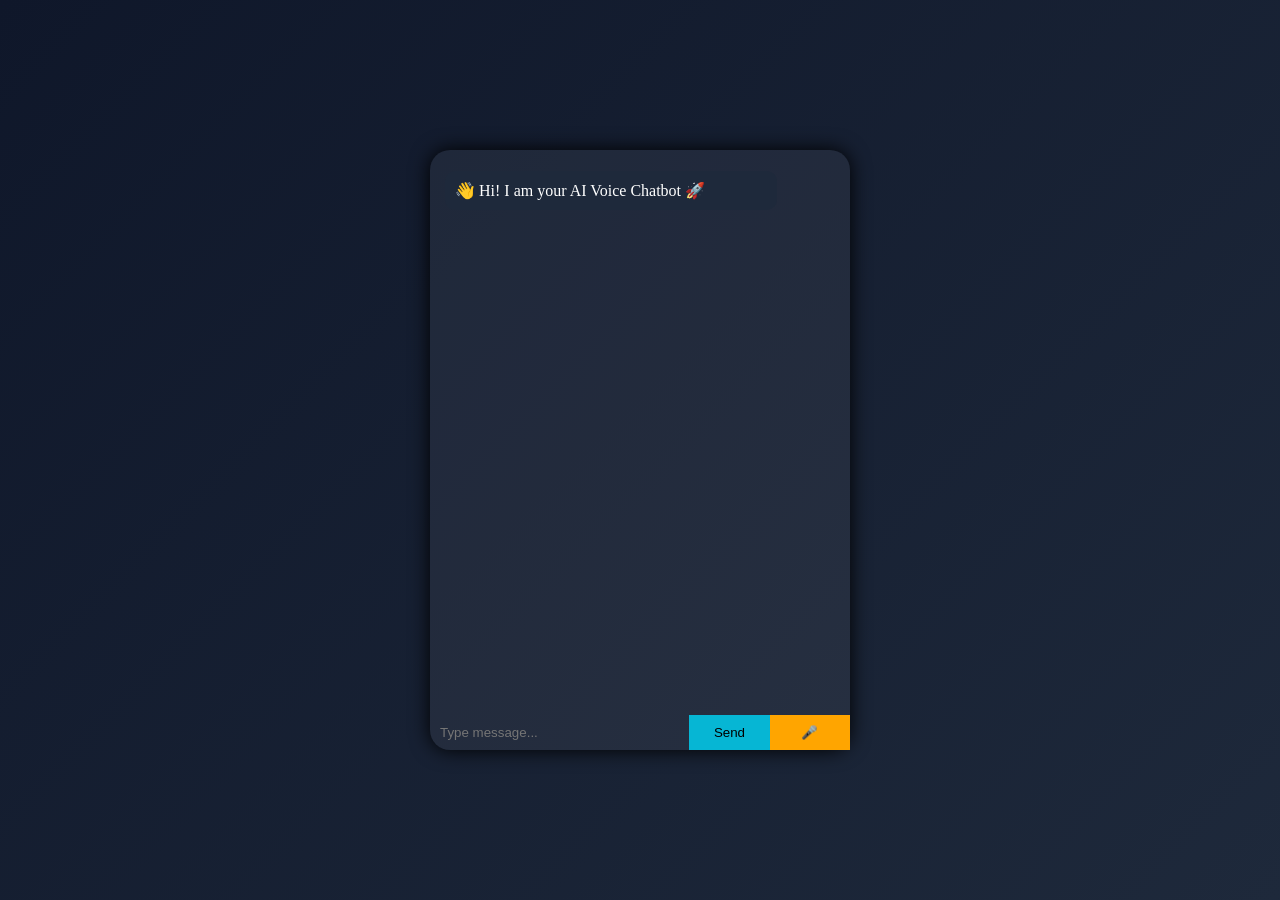
<file: CodeAlpha_Chatbot/templates/index.html>
<!DOCTYPE html>
<html>
<head>
    <title>AI Voice Chatbot</title>

    <style>
        body {
            margin: 0;
            font-family: 'Segoe UI';
            background: linear-gradient(135deg, #0f172a, #1e293b);
            display: flex;
            justify-content: center;
            align-items: center;
            height: 100vh;
            color: white;
        }

        #chatbox {
            width: 420px;
            height: 600px;
            background: rgba(255,255,255,0.05);
            border-radius: 20px;
            display: flex;
            flex-direction: column;
            box-shadow: 0 0 20px black;
        }

        #chat {
            flex: 1;
            padding: 15px;
            overflow-y: auto;
        }

        .msg {
            padding: 10px;
            margin: 6px 0;
            border-radius: 10px;
            max-width: 80%;
        }

        .user {
            background: #22c55e;
            color: black;
            margin-left: auto;
        }

        .bot {
            background: #1e293b;
        }

        #inputArea {
            display: flex;
        }

        input {
            width: 60%;
            padding: 10px;
            border: none;
            outline: none;
            background: transparent;
            color: white;
        }

        button {
            width: 20%;
            border: none;
            cursor: pointer;
        }

        #sendBtn { background: #06b6d4; }
        #micBtn { background: orange; }
    </style>
</head>

<body>

<div id="chatbox">
    <div id="chat"></div>

    <div id="inputArea">
        <input type="text" id="msg" placeholder="Type message...">
        <button id="sendBtn" onclick="send()">Send</button>
        <button id="micBtn" onclick="startVoice()">🎤</button>
    </div>
</div>

<script>
function send() {
    let input = document.getElementById("msg");
    let message = input.value;

    if (!message.trim()) return;

    addMsg(message, "user");
    input.value = "";

    fetch("/chat", {
        method: "POST",
        headers: {"Content-Type": "application/json"},
        body: JSON.stringify({message: message})
    })
    .then(res => res.json())
    .then(data => addMsg(data.response, "bot"));
}

function addMsg(text, type) {
    let div = document.createElement("div");
    div.className = "msg " + type;
    div.innerHTML = text;
    document.getElementById("chat").appendChild(div);

    let chat = document.getElementById("chat");
    chat.scrollTop = chat.scrollHeight;
}

// 🎤 Voice Input
function startVoice() {
    const recognition = new (window.SpeechRecognition || window.webkitSpeechRecognition)();
    recognition.lang = "en-US";

    recognition.start();

    recognition.onresult = function(event) {
        let voiceText = event.results[0][0].transcript;
        document.getElementById("msg").value = voiceText;
        send();
    };
}

// Enter key support
document.getElementById("msg").addEventListener("keypress", function(e) {
    if (e.key === "Enter") send();
});

// Welcome message
window.onload = () => {
    addMsg("👋 Hi! I am your AI Voice Chatbot 🚀", "bot");
};
</script>

</body>
</html>
</file>
